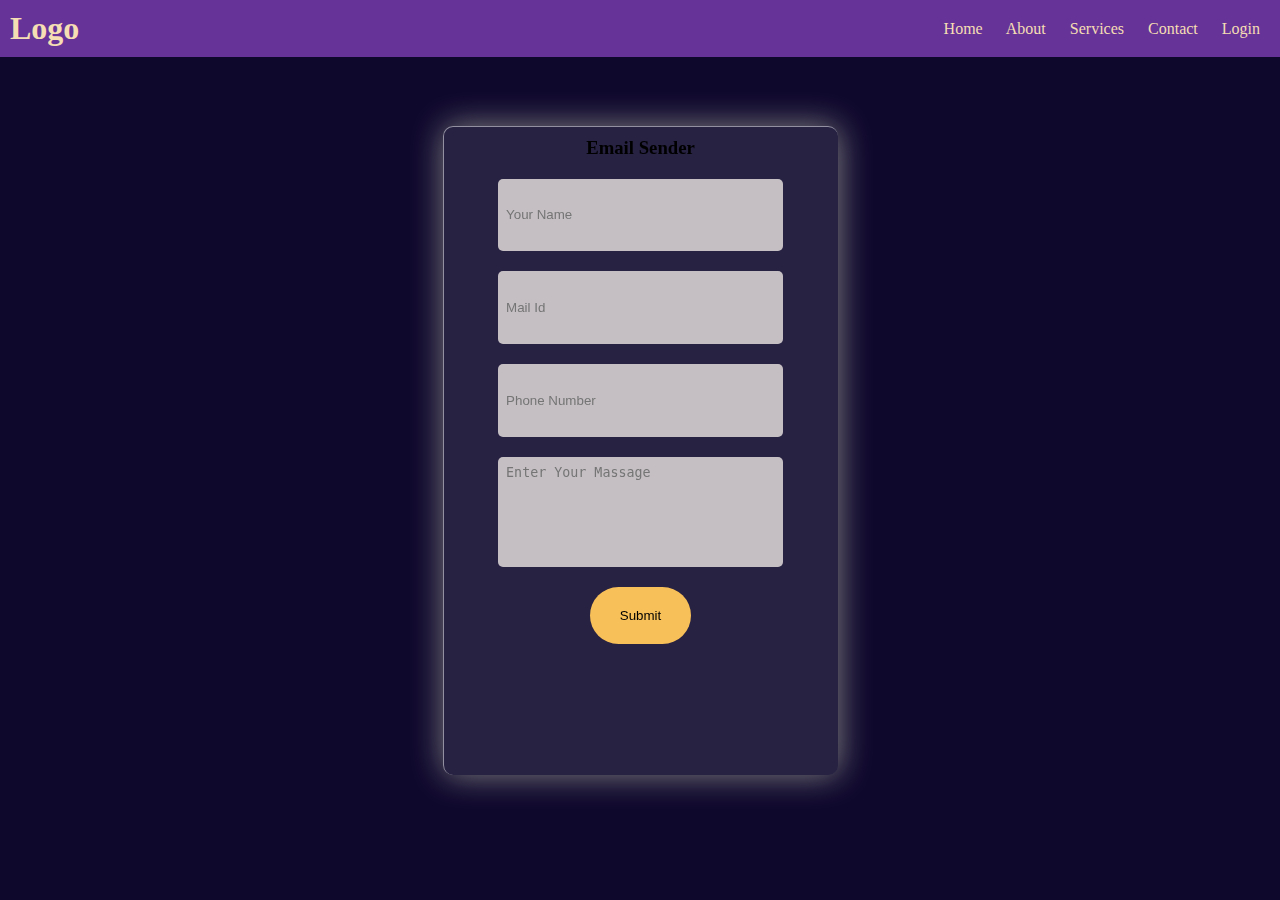
<file: email_sender.html>
<!DOCTYPE html>
<html lang="en">
<head>
    <meta charset="UTF-8">
    <meta name="viewport" content="width=device-width, initial-scale=1.0">
    <title>SendIt</title>
    <link rel="stylesheet" href="email_sender.css">

    <link rel="stylesheet" href="style.css">
</head>
<body>


    <header>
        <h2 class="logo">Logo</h2>
        <nav class="navigation">
          <a href="index2.html" class="nav_link">Home</a>
          <a href="#" class="nav_link">About</a>

          <a href="#" class="nav_link">Services</a>
          <a href="#" class="nav_link">Contact</a>
          <a href="index2.html">Login</a>
          <!-- <button id="login_button">Login</button> -->
        </nav>
      </header>
    <div class="container">
        <!-- onsubmit="SendEmail(); reset(); return false" -->
        
            <form onsubmit="SendEmail(); reset(); return false">
                <h3>Email Sender</h3>
                
                
                <!-- <label for="name">Enter Name</label> -->
                <input type="text" id="name"  placeholder="Your Name">

                <input name="email" id="Email" type="email"  placeholder="Mail Id"/>
                <input type="tel" name="" id="phonenumber" placeholder="Phone Number">
                
                <textarea name="" id="textarea"   placeholder="Enter Your Massage"style="resize: none; overflow-y: scroll; "></textarea>
                
                <input type="submit" id="submitbtn">
            </form>


            <script src="https://smtpjs.com/v3/smtp.js"></script>

            <script>

                    
                    



                    
                    function SendEmail(){
                                Email.send({
                                Host : "smtp.elasticemail.com",
                                Username : "palsoumen544@gmail.com",
                                Password : '599F8990E25CE827E503AE95B4A4C8DE13F3',
                                To : document.getElementById('Email').value,
                                From : 'palsoumen544@gmail.com',
                                Subject : document.getElementById('name').value,
                                Body : document.getElementById('textarea').value
                                }).then(
                                message => alert(message)
                                );
                            }
















             

             



            </script>


    </div>
    
</body>
</html>
</file>
<file: email_sender.css>
*{
    margin: 0px;
    padding: 0px;

   
    /* color: wheat; */
    /* box-sizing: border-box; */
 

 
}

.container{
    height: 100vh;
    width: 100%;
    display: flex;
    justify-content: center;
    align-items: center;
    background-color: #0f082d;

}
form{
    height: 70%;
    width: 30%;
   
    /* background-color:#fff; */
    background-color: rgba(255, 255, 255, 0.1);
    overflow: hidden;
    border-top: 1px solid rgba(255,255, 255, 0.5);
    border-left: 1px solid rgba(255,255, 255, 0.5);
    backdrop-filter: blur(5px);

    
    display: flex;
    flex-direction: column;
    padding: 10px 5px 8px 5px;

    border-radius:10px;
    display: flex;
    align-items: center;
    box-shadow: 1px 0px 33px rgb(132, 131, 131);

  

}

input{
    margin-top: 20px;
    /* background-color:rgb(182, 219, 234); */
    background-color: rgba(218, 212, 212, 0.89);
    border-radius: 5px;
    height: 9%;
    width: 70%;
    border: 0px solid skyblue;
    padding: 8px;
}

textarea{
    margin-top: 20px;
    /* background-color: rgb(182, 219, 234); */
    background-color: rgba(218, 212, 212, 0.89);
    border: 0px solid skyblue;
    padding: 8px;
    
    border-radius: 5px;
    height: 15%;
    width: 70%;
   
}

#submitbtn{
    
  /* margin-left: 35%; */
  padding: 8px 30px 8px 30px;
   width: fit-content;
    border-radius: 30px;
    background-color:rgb(248, 192, 88);
    
}
</file>
<file: style.css>
*{
    margin: 0px;
    padding: 0px;
}

a{
    color: wheat;
    text-decoration: none;
}


body{
    background-color: rgb(37, 22, 53);
    /* display: flex;
    justify-content: center;
    align-items: center; */
}

.container_1{
    /* height: 100vh; */
    /* width: 100vw; */
    /* background-color: rgb(37, 22, 53); */
    display: flex;
    justify-content: center;
    align-items: center;

}

header{
    position: fixed;
    top: 0;
    left: 0;
    width: 100%;
    padding: 10px 100px 10px 0px;


    background-color: rebeccapurple;
    display: flex;
    justify-content: space-between;
    align-items: center;
    /* z-index: 99; */


    
}
.logo{
    color: wheat;
    margin-left: 10px;
    font-size: 2em;
    /* display: none; */
   
}

.navigation {
    margin-right: 20px
}

.nav_link{
    position: relative;
    margin-right: 20px;
    color: wheat;
    
    
}





/* Navaber Effect */
.nav_link::after{

    content: "";
    height: 2.5px;
    width: 100%;
    left: 0;
    background-color:wheat;
    position: absolute;
    bottom: -6px;
    transform: scaleX(0);
    transition:transform 0.3s; 
}

.nav_link:hover::after{
    transform: scaleX(1);
}


.Home{
    margin: 5% 1% 0% 1%;

    color: rgb(32, 31, 30);

    padding: 2% 2% 0% 0%;
    display: flex;
    flex-direction: row;
    justify-content: space-between;
}

.Home #heading{
    /* margin: 0% 0% 0% 0%; */

    padding-left: 4%;
   
    font-size: 3em;
    color: wheat;

    
}

.Home #text{
    margin-top: 0%;
    padding: 4%;
    text-align: justify;
    font-size: 1.8em;
    /* gap: 1%; */
    color: wheat;
}

.Home video{
    /* margin: 0% 0% 0% 0%; */
    height:40%;
    width:40%;
    border-radius: 50px;
}

.Home button{
    /* margin-top: 3%; */
    margin: 2% 0% 20% 5%;
    width: 40%;
    padding: 1%;
    background-color: wheat;
    border-radius: 10px;
}


/* container2 */

.container_2{
    display: flex;
    justify-content: center;
    align-items: center;
    
}

.container2{
    height: 100vh;
    width: 100vw;
    display: flex;
    flex-direction: row;
    justify-content: space-evenly;
}



.container2 .product_box{
    height: 15%;
    width: 15%;

    border: 2px solid wheat;

    border-radius: 10px;


    
}
.container2 p{
    font-size: 1em;
    color:wheat;
    padding: 30px 10px 20px 10px;
    text-align: center;
}
</file>
